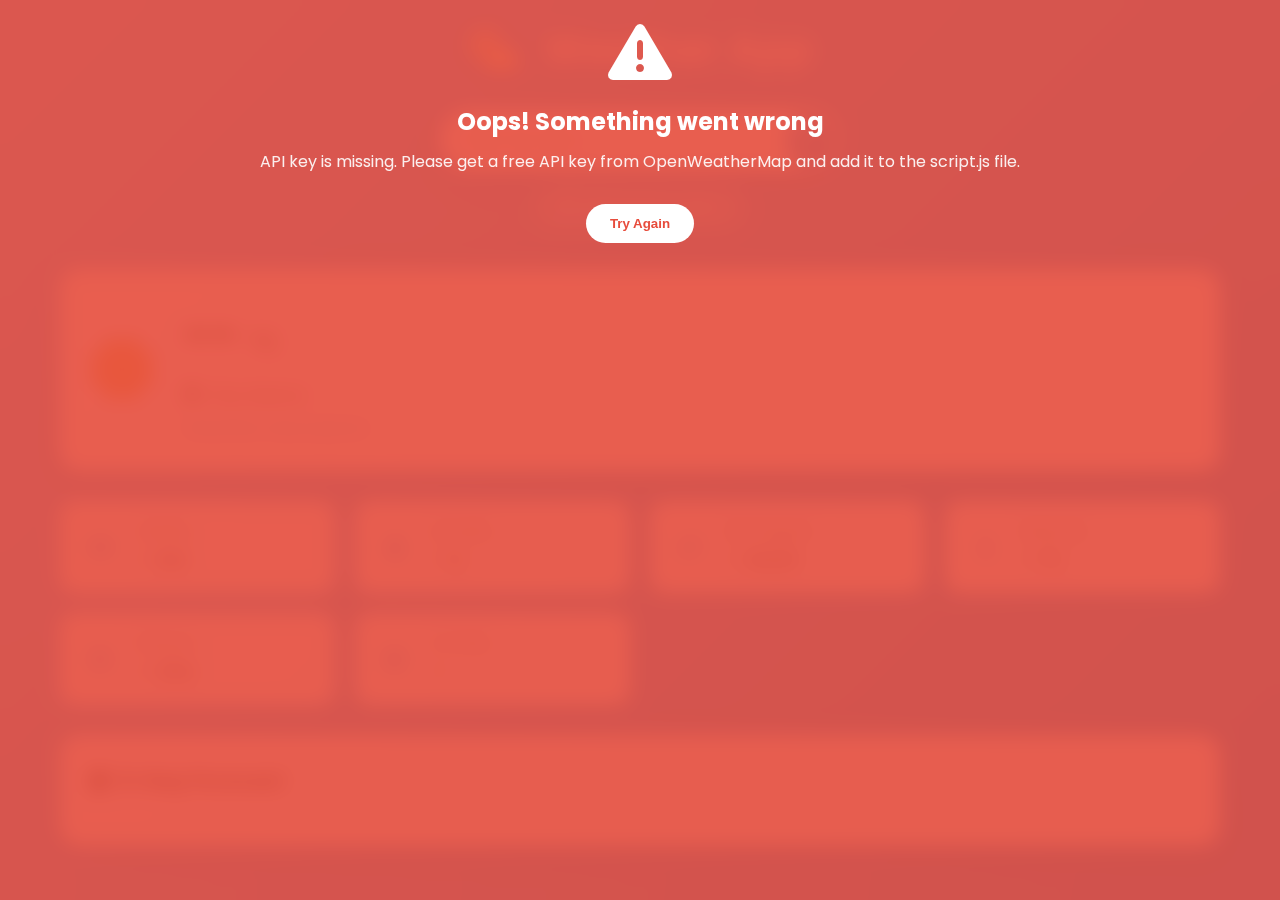
<file: index.html>
<!DOCTYPE html>
<html lang="en">
<head>
    <meta charset="UTF-8">
    <meta name="viewport" content="width=device-width, initial-scale=1.0">
    <title>Weather App</title>
    <link rel="stylesheet" href="styles.css">
    <link href="https://cdnjs.cloudflare.com/ajax/libs/font-awesome/6.4.0/css/all.min.css" rel="stylesheet">
    <link href="https://fonts.googleapis.com/css2?family=Poppins:wght@300;400;500;600;700&display=swap" rel="stylesheet">
</head>
<body>
    <div class="container">
        <!-- Header -->
        <header class="header">
            <h1><i class="fas fa-cloud-sun"></i> Weather App</h1>
        </header>

        <!-- Search Section -->
        <section class="search-section">
            <div class="search-container">
                <div class="search-box">
                    <input type="text" id="cityInput" placeholder="Enter city name..." autocomplete="off">
                    <button id="searchBtn"><i class="fas fa-search"></i></button>
                </div>
                <button id="locationBtn" class="location-btn">
                    <i class="fas fa-location-arrow"></i>
                    Use Current Location
                </button>
            </div>
        </section>

        <!-- Weather Display -->
        <section class="weather-section">
            <!-- Current Weather -->
            <div class="current-weather" id="currentWeather">
                <div class="weather-icon">
                    <i class="fas fa-sun" id="weatherIcon"></i>
                </div>
                <div class="weather-info">
                    <div class="temperature">
                        <span id="temperature">--</span>
                        <span class="unit">°C</span>
                    </div>
                    <div class="location">
                        <i class="fas fa-map-marker-alt"></i>
                        <span id="cityName">City Name</span>
                    </div>
                    <div class="description" id="weatherDescription">
                        Weather Description
                    </div>
                </div>
            </div>

            <!-- Weather Details -->
            <div class="weather-details" id="weatherDetails">
                <div class="detail-card">
                    <div class="detail-icon">
                        <i class="fas fa-eye"></i>
                    </div>
                    <div class="detail-info">
                        <span class="detail-label">Visibility</span>
                        <span class="detail-value" id="visibility">-- km</span>
                    </div>
                </div>
                <div class="detail-card">
                    <div class="detail-icon">
                        <i class="fas fa-tint"></i>
                    </div>
                    <div class="detail-info">
                        <span class="detail-label">Humidity</span>
                        <span class="detail-value" id="humidity">--%</span>
                    </div>
                </div>
                <div class="detail-card">
                    <div class="detail-icon">
                        <i class="fas fa-wind"></i>
                    </div>
                    <div class="detail-info">
                        <span class="detail-label">Wind Speed</span>
                        <span class="detail-value" id="windSpeed">-- km/h</span>
                    </div>
                </div>
                <div class="detail-card">
                    <div class="detail-icon">
                        <i class="fas fa-thermometer-half"></i>
                    </div>
                    <div class="detail-info">
                        <span class="detail-label">Feels Like</span>
                        <span class="detail-value" id="feelsLike">--°C</span>
                    </div>
                </div>
                <div class="detail-card">
                    <div class="detail-icon">
                        <i class="fas fa-compress-arrows-alt"></i>
                    </div>
                    <div class="detail-info">
                        <span class="detail-label">Pressure</span>
                        <span class="detail-value" id="pressure">-- hPa</span>
                    </div>
                </div>
                <div class="detail-card">
                    <div class="detail-icon">
                        <i class="fas fa-sun"></i>
                    </div>
                    <div class="detail-info">
                        <span class="detail-label">UV Index</span>
                        <span class="detail-value" id="uvIndex">--</span>
                    </div>
                </div>
            </div>

            <!-- 5-Day Forecast -->
            <div class="forecast-section">
                <h3><i class="fas fa-calendar-alt"></i> 5-Day Forecast</h3>
                <div class="forecast-container" id="forecastContainer">
                    <!-- Forecast cards will be generated by JavaScript -->
                </div>
            </div>
        </section>

        <!-- Loading Spinner -->
        <div class="loading" id="loading">
            <div class="spinner"></div>
            <p>Loading weather data...</p>
        </div>

        <!-- Error Message -->
        <div class="error-message" id="errorMessage">
            <i class="fas fa-exclamation-triangle"></i>
            <h3>Oops! Something went wrong</h3>
            <p id="errorText">Unable to fetch weather data. Please try again.</p>
            <button onclick="hideError()" class="retry-btn">Try Again</button>
        </div>
    </div>

    <script src="script.js"></script>
</body>
</html>
</file>
<file: styles.css>
/* Reset and Base Styles */
* {
    margin: 0;
    padding: 0;
    box-sizing: border-box;
}

body {
    font-family: 'Poppins', sans-serif;
    background: linear-gradient(135deg, #74b9ff 0%, #0984e3 100%);
    min-height: 100vh;
    color: #333;
    overflow-x: hidden;
}

.container {
    max-width: 1200px;
    margin: 0 auto;
    padding: 20px;
}

/* Header */
.header {
    text-align: center;
    margin-bottom: 30px;
    animation: fadeInDown 0.8s ease-out;
}

.header h1 {
    color: white;
    font-size: 2.5rem;
    font-weight: 600;
    text-shadow: 0 2px 4px rgba(0, 0, 0, 0.3);
    margin-bottom: 10px;
}

.header h1 i {
    margin-right: 15px;
    color: #ffeaa7;
    animation: rotate 4s linear infinite;
}

/* Search Section */
.search-section {
    margin-bottom: 40px;
    animation: fadeInUp 0.8s ease-out 0.2s both;
}

.search-container {
    display: flex;
    flex-direction: column;
    align-items: center;
    gap: 15px;
}

.search-box {
    display: flex;
    background: rgba(255, 255, 255, 0.95);
    border-radius: 50px;
    padding: 5px;
    box-shadow: 0 8px 32px rgba(0, 0, 0, 0.1);
    backdrop-filter: blur(10px);
    transition: all 0.3s ease;
    width: 100%;
    max-width: 400px;
}

.search-box:hover {
    transform: translateY(-2px);
    box-shadow: 0 12px 40px rgba(0, 0, 0, 0.15);
}

.search-box input {
    flex: 1;
    border: none;
    outline: none;
    padding: 15px 20px;
    font-size: 1rem;
    background: transparent;
    border-radius: 50px;
}

.search-box input::placeholder {
    color: #999;
}

.search-box button {
    background: linear-gradient(135deg, #74b9ff, #0984e3);
    border: none;
    border-radius: 50%;
    width: 50px;
    height: 50px;
    color: white;
    cursor: pointer;
    transition: all 0.3s ease;
    display: flex;
    align-items: center;
    justify-content: center;
}

.search-box button:hover {
    transform: scale(1.1);
    background: linear-gradient(135deg, #0984e3, #74b9ff);
}

.location-btn {
    background: rgba(255, 255, 255, 0.2);
    border: 2px solid rgba(255, 255, 255, 0.3);
    color: white;
    padding: 12px 24px;
    border-radius: 50px;
    cursor: pointer;
    transition: all 0.3s ease;
    font-size: 0.9rem;
    backdrop-filter: blur(10px);
}

.location-btn:hover {
    background: rgba(255, 255, 255, 0.3);
    transform: translateY(-2px);
}

.location-btn i {
    margin-right: 8px;
}

/* Weather Section */
.weather-section {
    animation: fadeInUp 0.8s ease-out 0.4s both;
}

/* Current Weather */
.current-weather {
    background: rgba(255, 255, 255, 0.95);
    border-radius: 20px;
    padding: 30px;
    margin-bottom: 30px;
    box-shadow: 0 8px 32px rgba(0, 0, 0, 0.1);
    backdrop-filter: blur(10px);
    display: flex;
    align-items: center;
    gap: 30px;
    transition: all 0.3s ease;
}

.current-weather:hover {
    transform: translateY(-5px);
    box-shadow: 0 15px 40px rgba(0, 0, 0, 0.15);
}

.weather-icon {
    font-size: 4rem;
    color: #f39c12;
    animation: float 3s ease-in-out infinite;
}

.weather-info {
    flex: 1;
}

.temperature {
    font-size: 3rem;
    font-weight: 700;
    color: #2d3436;
    margin-bottom: 10px;
}

.temperature .unit {
    font-size: 1.5rem;
    color: #636e72;
}

.location {
    font-size: 1.2rem;
    color: #636e72;
    margin-bottom: 5px;
    display: flex;
    align-items: center;
    gap: 8px;
}

.description {
    font-size: 1.1rem;
    color: #74b9ff;
    font-weight: 500;
    text-transform: capitalize;
}

/* Weather Details */
.weather-details {
    display: grid;
    grid-template-columns: repeat(auto-fit, minmax(250px, 1fr));
    gap: 20px;
    margin-bottom: 30px;
}

.detail-card {
    background: rgba(255, 255, 255, 0.9);
    border-radius: 15px;
    padding: 20px;
    display: flex;
    align-items: center;
    gap: 15px;
    transition: all 0.3s ease;
    backdrop-filter: blur(10px);
}

.detail-card:hover {
    transform: translateY(-3px);
    box-shadow: 0 10px 25px rgba(0, 0, 0, 0.1);
    background: rgba(255, 255, 255, 0.95);
}

.detail-icon {
    font-size: 1.5rem;
    color: #74b9ff;
    width: 40px;
    text-align: center;
}

.detail-info {
    flex: 1;
}

.detail-label {
    display: block;
    color: #636e72;
    font-size: 0.9rem;
    margin-bottom: 5px;
}

.detail-value {
    font-size: 1.1rem;
    font-weight: 600;
    color: #2d3436;
}

/* Forecast Section */
.forecast-section {
    background: rgba(255, 255, 255, 0.9);
    border-radius: 20px;
    padding: 30px;
    backdrop-filter: blur(10px);
    box-shadow: 0 8px 32px rgba(0, 0, 0, 0.1);
}

.forecast-section h3 {
    margin-bottom: 20px;
    color: #2d3436;
    font-size: 1.3rem;
    display: flex;
    align-items: center;
    gap: 10px;
}

.forecast-container {
    display: grid;
    grid-template-columns: repeat(auto-fit, minmax(200px, 1fr));
    gap: 15px;
}

.forecast-card {
    background: linear-gradient(135deg, #74b9ff, #0984e3);
    border-radius: 15px;
    padding: 20px;
    text-align: center;
    color: white;
    transition: all 0.3s ease;
    cursor: pointer;
}

.forecast-card:hover {
    transform: translateY(-5px) scale(1.02);
    box-shadow: 0 10px 25px rgba(116, 185, 255, 0.3);
}

.forecast-day {
    font-weight: 600;
    margin-bottom: 10px;
    font-size: 1rem;
}

.forecast-icon {
    font-size: 2rem;
    margin: 10px 0;
    animation: float 3s ease-in-out infinite;
}

.forecast-temps {
    display: flex;
    justify-content: space-between;
    margin-top: 10px;
}

.forecast-high {
    font-weight: 600;
}

.forecast-low {
    opacity: 0.8;
}

.forecast-desc {
    font-size: 0.8rem;
    opacity: 0.9;
    margin-top: 5px;
    text-transform: capitalize;
}

/* Loading Spinner */
.loading {
    display: none;
    position: fixed;
    top: 0;
    left: 0;
    width: 100%;
    height: 100%;
    background: rgba(116, 185, 255, 0.9);
    backdrop-filter: blur(10px);
    z-index: 1000;
    flex-direction: column;
    align-items: center;
    justify-content: center;
}

.loading.show {
    display: flex;
}

.spinner {
    width: 50px;
    height: 50px;
    border: 4px solid rgba(255, 255, 255, 0.3);
    border-top: 4px solid white;
    border-radius: 50%;
    animation: spin 1s linear infinite;
    margin-bottom: 20px;
}

.loading p {
    color: white;
    font-size: 1.1rem;
    font-weight: 500;
}

/* Error Message */
.error-message {
    display: none;
    position: fixed;
    top: 0;
    left: 0;
    width: 100%;
    height: 100%;
    background: rgba(231, 76, 60, 0.9);
    backdrop-filter: blur(10px);
    z-index: 1000;
    flex-direction: column;
    align-items: center;
    justify-content: center;
    color: white;
    text-align: center;
    padding: 20px;
}

.error-message.show {
    display: flex;
}

.error-message i {
    font-size: 4rem;
    margin-bottom: 20px;
    animation: pulse 2s infinite;
}

.error-message h3 {
    font-size: 1.5rem;
    margin-bottom: 10px;
}

.error-message p {
    font-size: 1rem;
    margin-bottom: 30px;
    opacity: 0.9;
}

.retry-btn {
    background: white;
    color: #e74c3c;
    border: none;
    padding: 12px 24px;
    border-radius: 50px;
    cursor: pointer;
    font-weight: 600;
    transition: all 0.3s ease;
}

.retry-btn:hover {
    transform: scale(1.05);
    box-shadow: 0 5px 15px rgba(0, 0, 0, 0.2);
}

/* Animations */
@keyframes fadeInDown {
    from {
        opacity: 0;
        transform: translateY(-30px);
    }
    to {
        opacity: 1;
        transform: translateY(0);
    }
}

@keyframes fadeInUp {
    from {
        opacity: 0;
        transform: translateY(30px);
    }
    to {
        opacity: 1;
        transform: translateY(0);
    }
}

@keyframes float {
    0%, 100% {
        transform: translateY(0);
    }
    50% {
        transform: translateY(-10px);
    }
}

@keyframes rotate {
    from {
        transform: rotate(0deg);
    }
    to {
        transform: rotate(360deg);
    }
}

@keyframes spin {
    from {
        transform: rotate(0deg);
    }
    to {
        transform: rotate(360deg);
    }
}

@keyframes pulse {
    0%, 100% {
        transform: scale(1);
    }
    50% {
        transform: scale(1.1);
    }
}

/* Responsive Design */
@media (max-width: 768px) {
    .container {
        padding: 15px;
    }

    .header h1 {
        font-size: 2rem;
    }

    .current-weather {
        flex-direction: column;
        text-align: center;
        gap: 20px;
        padding: 25px;
    }

    .temperature {
        font-size: 2.5rem;
    }

    .weather-details {
        grid-template-columns: 1fr;
    }

    .forecast-container {
        grid-template-columns: repeat(auto-fit, minmax(150px, 1fr));
        gap: 10px;
    }

    .forecast-card {
        padding: 15px;
    }

    .search-container {
        width: 100%;
    }
}

@media (max-width: 480px) {
    .header h1 {
        font-size: 1.8rem;
    }

    .temperature {
        font-size: 2rem;
    }

    .current-weather {
        padding: 20px;
    }

    .forecast-container {
        grid-template-columns: 1fr 1fr;
    }

    .detail-card {
        padding: 15px;
    }
}

/* Additional utility classes */
.hidden {
    display: none !important;
}

.show {
    display: block !important;
}

/* Custom scrollbar */
::-webkit-scrollbar {
    width: 8px;
}

::-webkit-scrollbar-track {
    background: rgba(255, 255, 255, 0.1);
}

::-webkit-scrollbar-thumb {
    background: rgba(255, 255, 255, 0.3);
    border-radius: 4px;
}

::-webkit-scrollbar-thumb:hover {
    background: rgba(255, 255, 255, 0.5);
}
</file>
